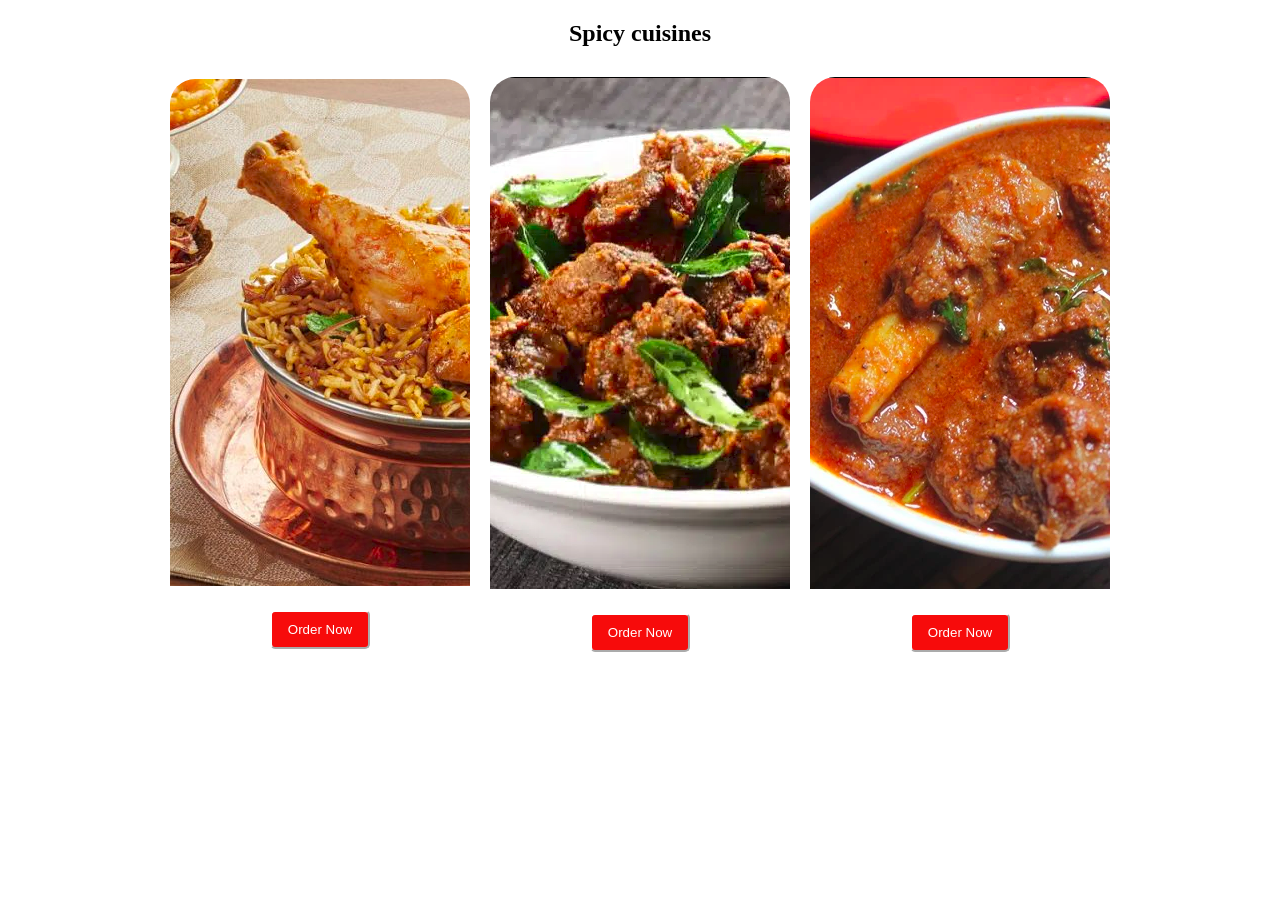
<file: Index.html>
<!DOCTYPE html>
<html lang="en">

<head>
    <meta charset="UTF-8">
    <meta name="viewport" content="width=device-width, initial-scale=1.0">
    <title>Cards</title>
    <link rel="stylesheet" href="./Card.css">
</head>

<body>
    <div>
        <h2 class="Title">Spicy cuisines</h2>
        <div class="card">
            <div class="biryani">
                <img src="./assets/Screenshot from 2025-12-06 13-35-11.png" />
                <button class="order-btn">Order Now</button>
            </div>
            <div class="sukka">
                <img src="./assets/Mutton-sukka.png" />
                <button class="order-btn">Order Now</button>
            </div>
            <div class="kulambu">
                <img src="./assets/Mutton Kulambu.png" />
                <button class="order-btn">Order Now</button>
            </div>
        </div>
    </div>
</body>

</html>
</file>
<file: Card.css>
h2 {
    text-align: center;
    justify-content: center;
}

.card {
    display: flex;
    justify-content: center;
    align-items: center;
    flex-wrap: nowrap;
}

.biryani {
    width: 300px;
    object-fit: cover;
    border-radius: 25px;
    margin: 10px;
    overflow: hidden;
    align-items: center;
}

.biryani:hover {
    transform: scale(1.05);
    transition: all 0.3s ease-in-out;
}

.sukka {
    width: 300px;
    height: 80%;
    border-radius: 25px;
    margin: 10px;
    overflow: hidden;
    align-items: center;
}

.sukka:hover {
    transform: scale(1.05);
    transition: all 0.3s ease-in-out;
}

.kulambu {
    width: 300px;
    height: 80%;
    border-radius: 25px;
    margin: 10px;
    overflow: hidden;
    align-items: center;
}

.kulambu:hover {
    transform: scale(1.05);
    transition: all 0.3s ease-in-out;
}

.order-btn {
    display: block;
    width: 100px;
    margin: 20px auto;
    padding: 10px;
    border-radius:5px;
    background-color:#f70b0b;
    color:#ffffff;
    border-color: #ffffff;
}
</file>
